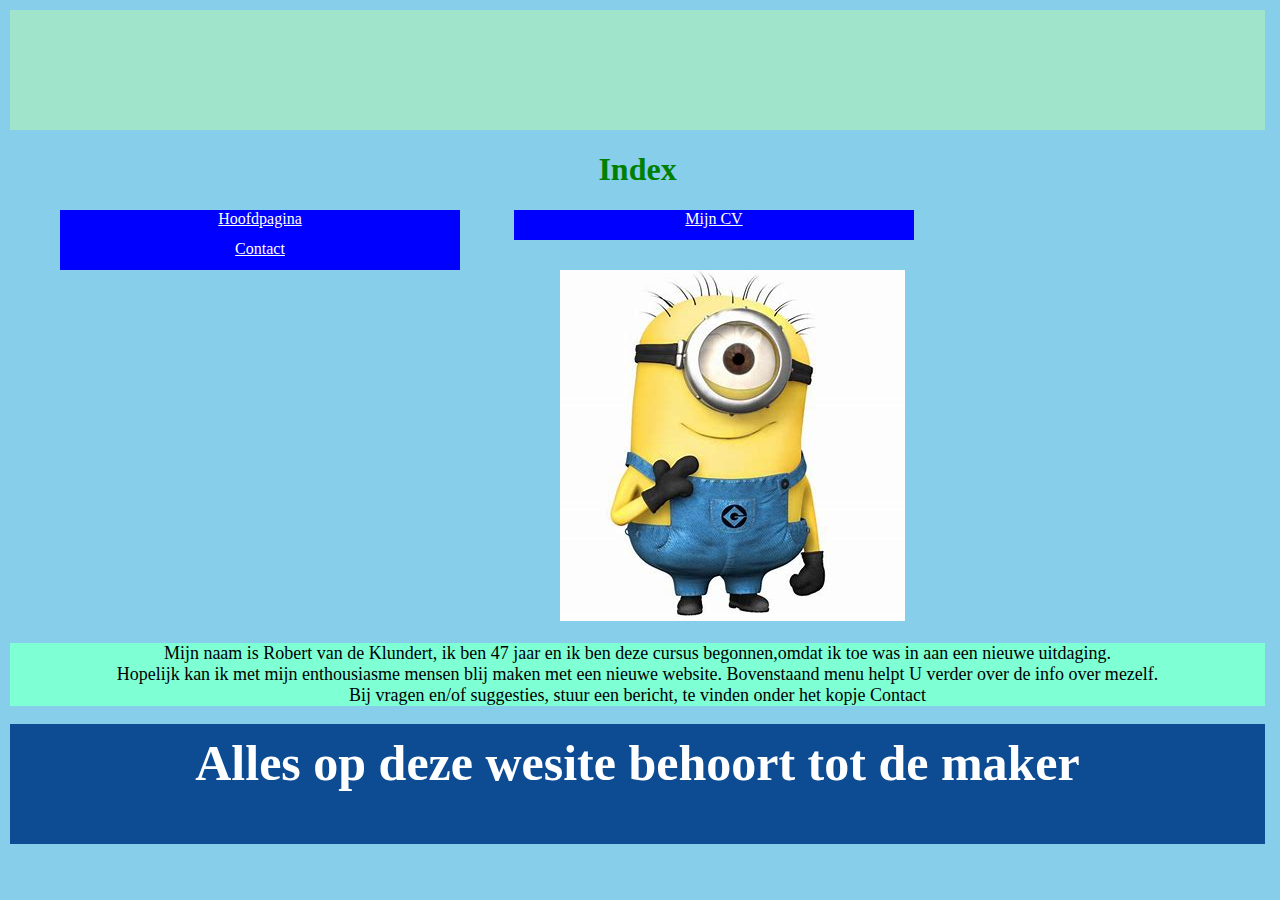
<file: index.html>
<!DOCTYPE html>
<html>

<head>
    <title> Index </title>
    <link rel="stylesheet" type="text/css" href="start.css"/>
    <style type="text/css">
    </style>
</head>

<header></header>    

<body>
    <h1>Index</h1>
    <u1>
    <li><a href="Index.html">Hoofdpagina</a></li>
    <li><a href="MijnCV.html">Mijn CV</a></li>
    <li><a href="Contact.html">Contact</a></li>
    </u1>

    <img src="foto1.jpg" alt="blanko"></p>
    <p class="p2">
            Mijn naam is Robert van de Klundert, ik ben 47 jaar en ik ben deze cursus
            begonnen,omdat ik toe was in aan een nieuwe uitdaging. <br>
            Hopelijk kan ik met mijn enthousiasme mensen blij maken met een nieuwe website.
            Bovenstaand menu helpt U verder over de info over mezelf.<br> Bij vragen en/of suggesties, stuur een bericht, 
            te vinden onder het kopje Contact
    </p>

</body>
<footer><b>Alles op deze wesite behoort tot de maker </b> </footer>

</html>
</file>
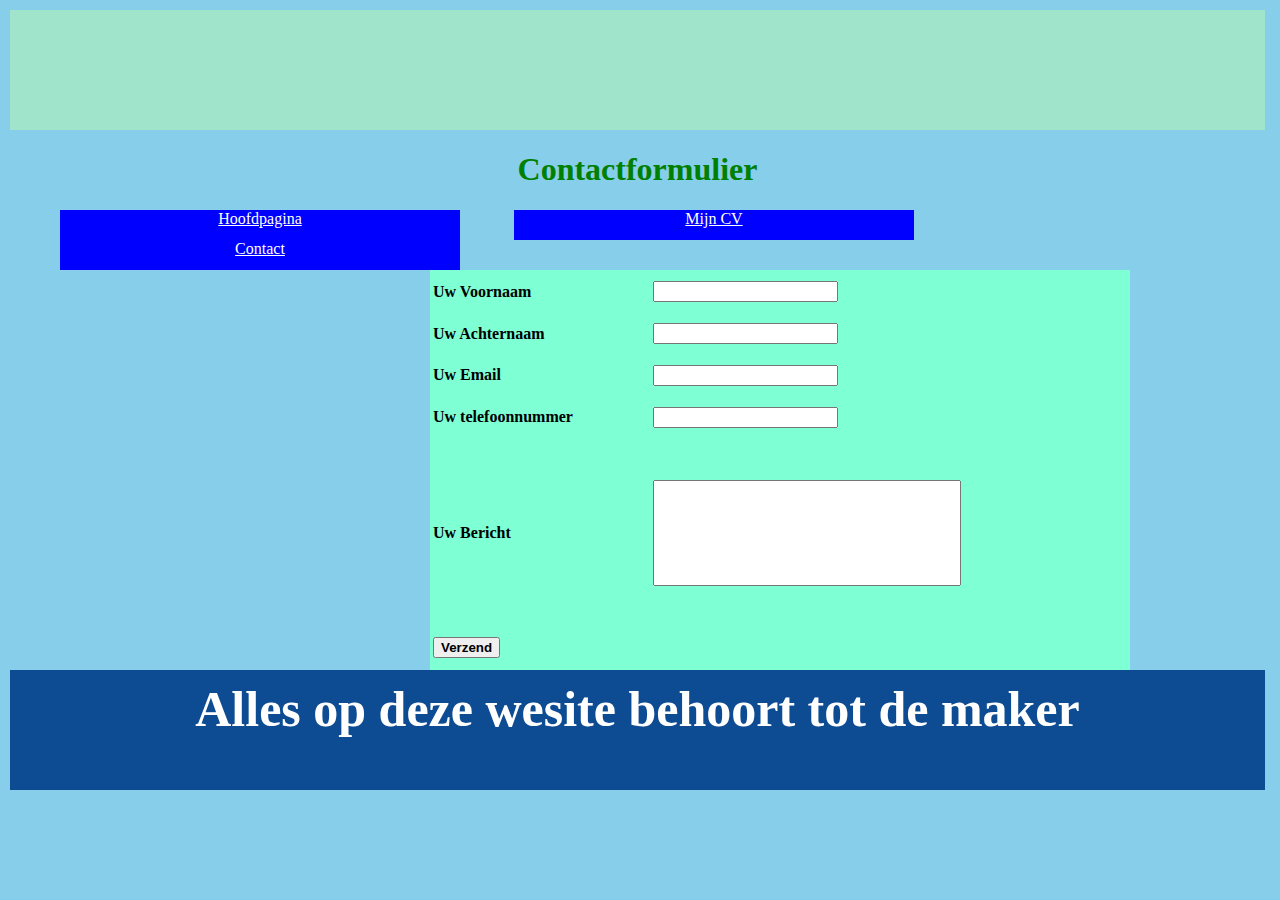
<file: contact.html>
<!DOCTYPE html>
<html>

<head>
    <title> Index </title>
    <link rel="stylesheet" type="text/css" href="start.css"/>
    <style type="text/css">
    </style>
</head>
    
<header></header>  
    
<body>
    <h1>Contactformulier</h1>
        <u1>
        <li><a href="Index.html">Hoofdpagina</a></li>
        <li><a href="MijnCV.html">Mijn CV</a></li>
        <li><a href="Contact.html">Contact</a></li>
        </u1>
        <form method="post" action="bewaarInformatie.php">
            <table>
            <tbody>

            <tr>
            <td><b>Uw Voornaam</b></td>
            <td><input type="text" name="Voornaam"></td>
            </tr>
            
            
            <tr>
            <td><b>Uw Achternaam</b></td>
            <td><input type="text" name="Achternaam"></td>
            </tr>

            <tr>
            <td><b>Uw Email</b></td>
            <td><input type="email" name="Email adres"></td>
            </tr>

            <tr>
            <td><b>Uw telefoonnummer</b></td>
            <td><input type="tel" name="telefoonnummer"></td>
            </tr>

            <tr>
            <td><b>Uw Bericht</b></td>
            <td><input class="textarea" type="textarea" name="Uw Bericht"></td>
            </tr>


            <td><button class="verzend" type="submit" name="verzendknop">
            <strong>Verzend</strong></button></td>
            </tr>
            </tbody>
            </table>
            </form>


</body>

<footer><b>Alles op deze wesite behoort tot de maker </b> </footer>
    
</html>
</file>
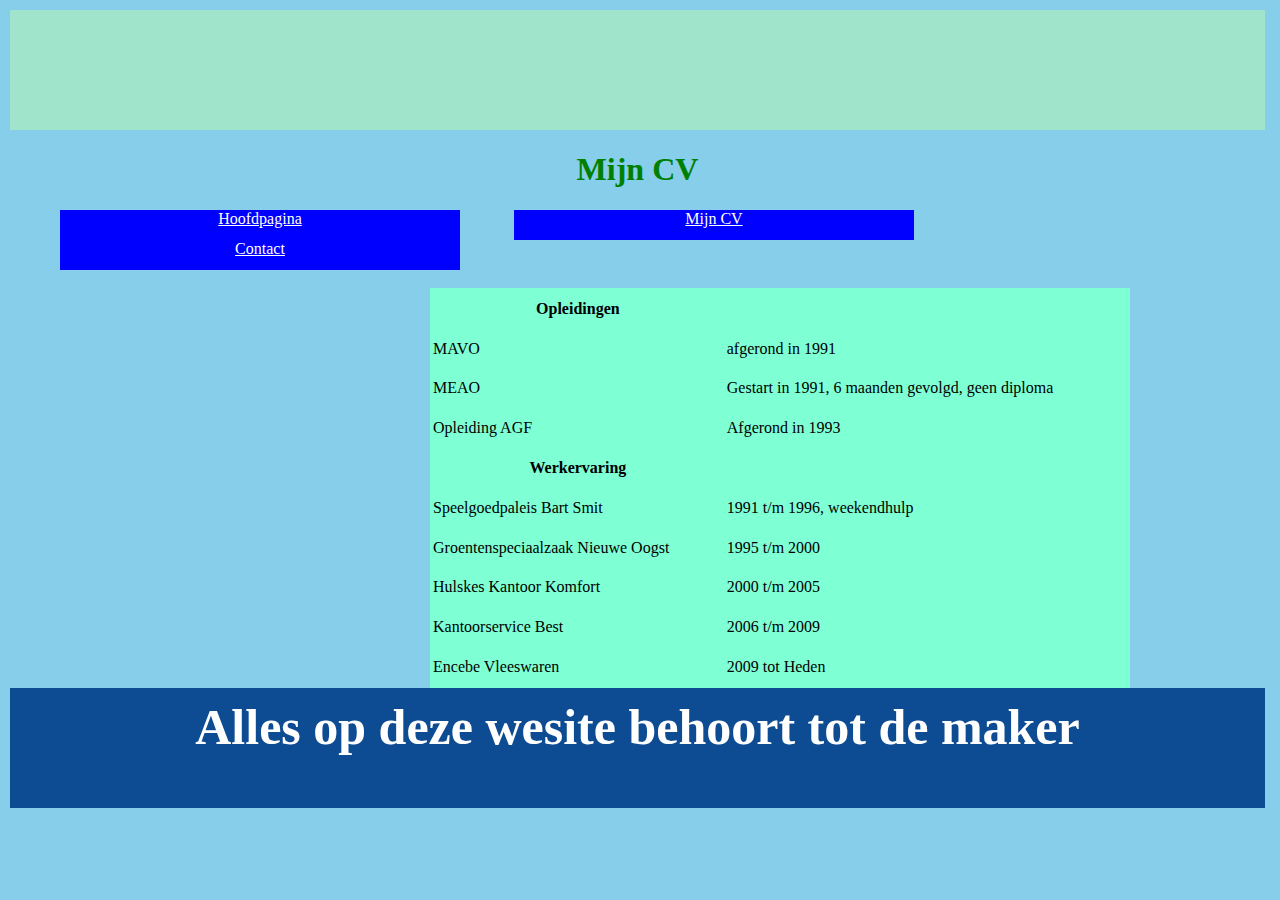
<file: mijncv.html>
<!DOCTYPE html>
<html>

<head>
    <title> Index </title>
    <link rel="stylesheet" type="text/css" href="start.css"/>
    <style type="text/css">
    </style>
</head>
    
<header> </header>  

<body>
    <h1>Mijn CV</h1>
    <u1>
      <li><a href="Index.html">Hoofdpagina</a></li>
      <li><a href="MijnCV.html">Mijn CV</a></li>
      <li><a href="Contact.html">Contact</a></li>
      </u1>

    <table>
    <tr>
        <th>Opleidingen</th>
        
        </tr>
        <br><br>
        <tr>
        <td>MAVO</td>
        <td>afgerond in 1991</td>
        </tr>
        <tr>
        <td>MEAO</td>
        <td>Gestart in 1991, 6 maanden gevolgd, geen diploma</td>
        </tr>
        <tr>
        <td>Opleiding AGF</td>
        <td>Afgerond in 1993</td>
      </tr>
      <tr>
        <th>Werkervaring</th>
        </tr>  
        <tr>
        <td>Speelgoedpaleis Bart Smit</td>
        <td>1991 t/m 1996, weekendhulp</td>
        </tr>
        <tr>
        <td>Groentenspeciaalzaak Nieuwe Oogst</td>
        <td>1995 t/m 2000</td>
        </tr>
        <tr>
        <td>Hulskes Kantoor Komfort</td>
        <td>2000 t/m 2005</td>
      </tr>
      <tr>
        <td>Kantoorservice Best</td>
        <td>2006 t/m 2009</td>
      </tr>
      <tr>
        <td>Encebe Vleeswaren</td>
        <td>2009 tot Heden</td>
      </tr>
      </table>

</body>
    
<footer><b>Alles op deze wesite behoort tot de maker </b> </footer>

</html>
</file>
<file: start.css>
header{
    background-color: #A0E4CB;
    width: auto;
    height: 100px;
    margin:auto;
    padding: 10px;
}

body{
    background-color: skyblue;
    margin: auto;
    margin-left: px;
    margin-right: 5px;
    padding: 10px;
}

h1{
    color: green;
    text-align: center;
}

u1 a{
    color:white;
}

li{
    display: inline-block;
    margin-left: 50px;
    height: 30px;
    width: 400px;
    text-align: center;
    color: white;
    background-color: blue;
}

li:hover{
    background-color: aqua;
}

img{
    margin-left: 550px;
}

.p2{
    font-size: large;
    text-align: center;
    background-color: aquamarine;
}

table{
    width: 700px;
    height:400px;
    margin-left: 420px;
    background-color: aquamarine;
}

.textarea{
    height: 100px;
    width: 300px;
}

.verzend:hover{
    background-color: greenyellow;
}


footer{
    color:white;
    background-color: #0D4C92;
    height: 100px;
    text-align: center;
    font-size: 50px;
    padding: 10px;
}
</file>
